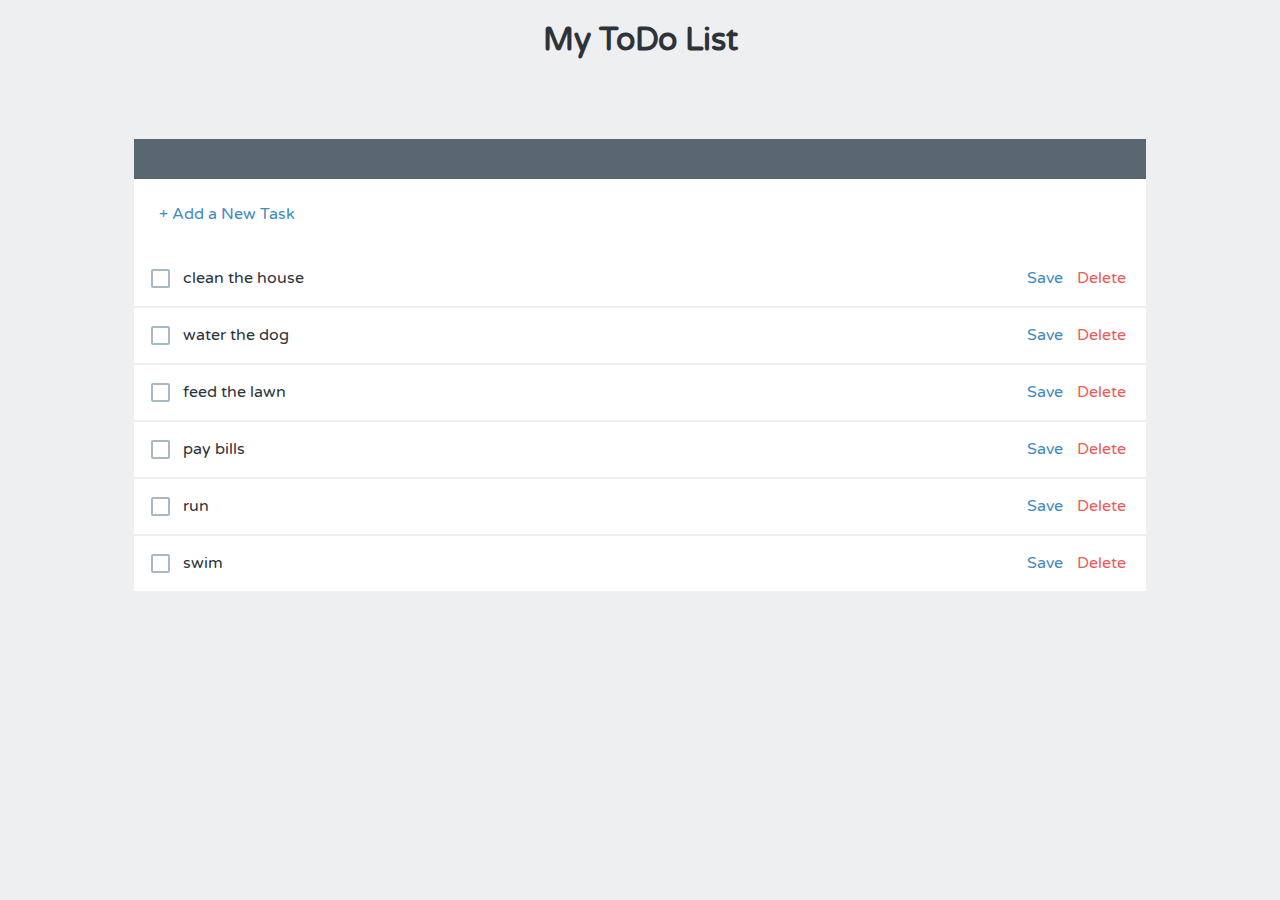
<file: index.html>
<!doctype html>
<html lang="en">

<head>
  <title>Angular - To Do List</title>
  <link href='https://fonts.googleapis.com/css?family=Varela+Round' rel='stylesheet' type='text/css'>
  <link href='styles/main.css' rel='stylesheet' type="text/css">
</head>

<body ng-app="todoListApp">

  <h1 ng-click="">My ToDo List</h1>

  <!-- Insert HTML with custom directive -->
  <todos> </todos>





  <!-- Links to scripts -->
  <script src="vendor/angular.js" type="text/javascript"></script>
  <script src="scripts/app.js" type="text/javascript"></script>
  <script src="scripts/controllers/main.js" type="text/javascript"></script>
  <script src="scripts/services/data.js" type="text/javascript"></script>
  <script src="scripts/directives/todos.js" type="text/javascript"></script>
</body>

</html>
</file>
<file: styles/main.css>
body {
  color: #2d3339;
  font-family: "Varela Round";
  text-align: center;
  background: #edeff0;
  font-size: 16px; }

a {
  color: #3f8abf;
  text-decoration: none; }
  a:hover {
    color: #65a1cc; }

.list {
  background: #fff;
  width: 80%;
  min-width: 500px;
  margin: 80px auto 0;
  border-top: 40px solid #5a6772;
  text-align: left; }
  .list .item {
    border-bottom: 2px solid #edeff0;
    padding: 17px 0 18px 17px; }
    .list .item label {
      padding-left: 5px;
      cursor: pointer; }
    .list .item .editing-label {
      margin-left: 5px;
      font-family: "Varela Round";
      border-radius: 2px;
      border: 2px solid #a7b9c4;
      font-size: 16px;
      padding: 15px 0 15px 10px;
      width: 60%; }
    .list .item .actions {
      float: right;
      margin-right: 20px; }
      .list .item .actions .delete {
        color: #ed5a5a;
        margin-left: 10px; }
        .list .item .actions .delete:hover {
          color: #f28888; }
    .list .item.editing-item .actions {
      margin-top: 17px; }
  .list .edited label:after {
    content: " edited";
    text-transform: uppercase;
    color: #a7b9c4;
    font-size: 14px;
    padding-left: 5px; }
  .list .completed label {
    color: #a7b9c4;
    text-decoration: line-through; }
  .list .add {
    padding: 25px 0 27px 25px; }

input[type="checkbox"] {
    display:none;
}
input[type="checkbox"] + span {
    display:inline-block;
    width:19px;
    height:19px;
    margin:-1px 4px 0 0;
    vertical-align:middle;
    background:url(checkbox-empty.svg) left top no-repeat;
    cursor:pointer;
}
input[type="checkbox"]:checked + span {
    background:url(checkbox-filled.svg) left top no-repeat;
}
</file>
